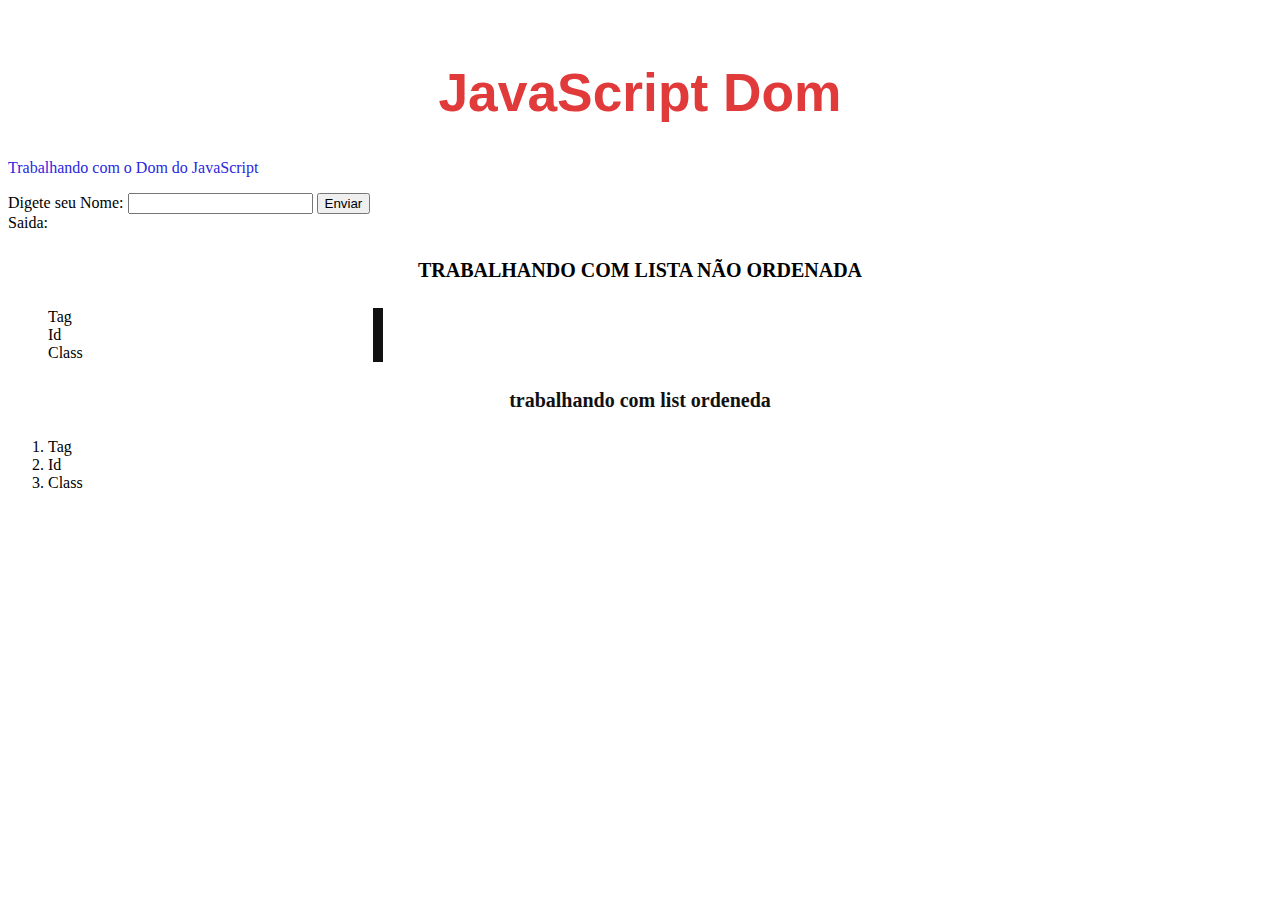
<file: DOM/index.html>
<!DOCTYPE html>
<html lang="pt-br">

<head>
    <meta charset="UTF-8">
    <meta name="viewport" content="width=device-width, initial-scale=1.0">
    <meta http-equiv="X-UA-Compatible" content="ie=edge">
    <link href="css/format.css" rel="stylesheet">
    <title>Documento Dom</title>
</head>

<body>
    <div>
        <h1 id="dom">JavaScript Dom</h1>
        <p class="dom">Trabalhando com o Dom do JavaScript</p>
    </div>

    <div>
        <label>Digete seu Nome:</label>
        <input type="text" id="entrada">
        <button onclick="escreve()">Enviar</button><br>
        <label id="saida">Saida:</label>

    </div>
    <div id="des">
        <h4>Trabalhando com Lista não ordenada</h4>
        <ul>
            <li>Tag</li>
            <li>Id</li>
            <li>Class</li>
        </ul>
    </div>


    <div id="order">
        <h4>Trabalhando com list ordeneda</h4>
        <ol>
            <li>Tag</li>
            <li>Id</li>
            <li>Class</li>

        </ol>
    </div>
    <script src="js/arquivo.js"></script>
</body>

</html>
</file>
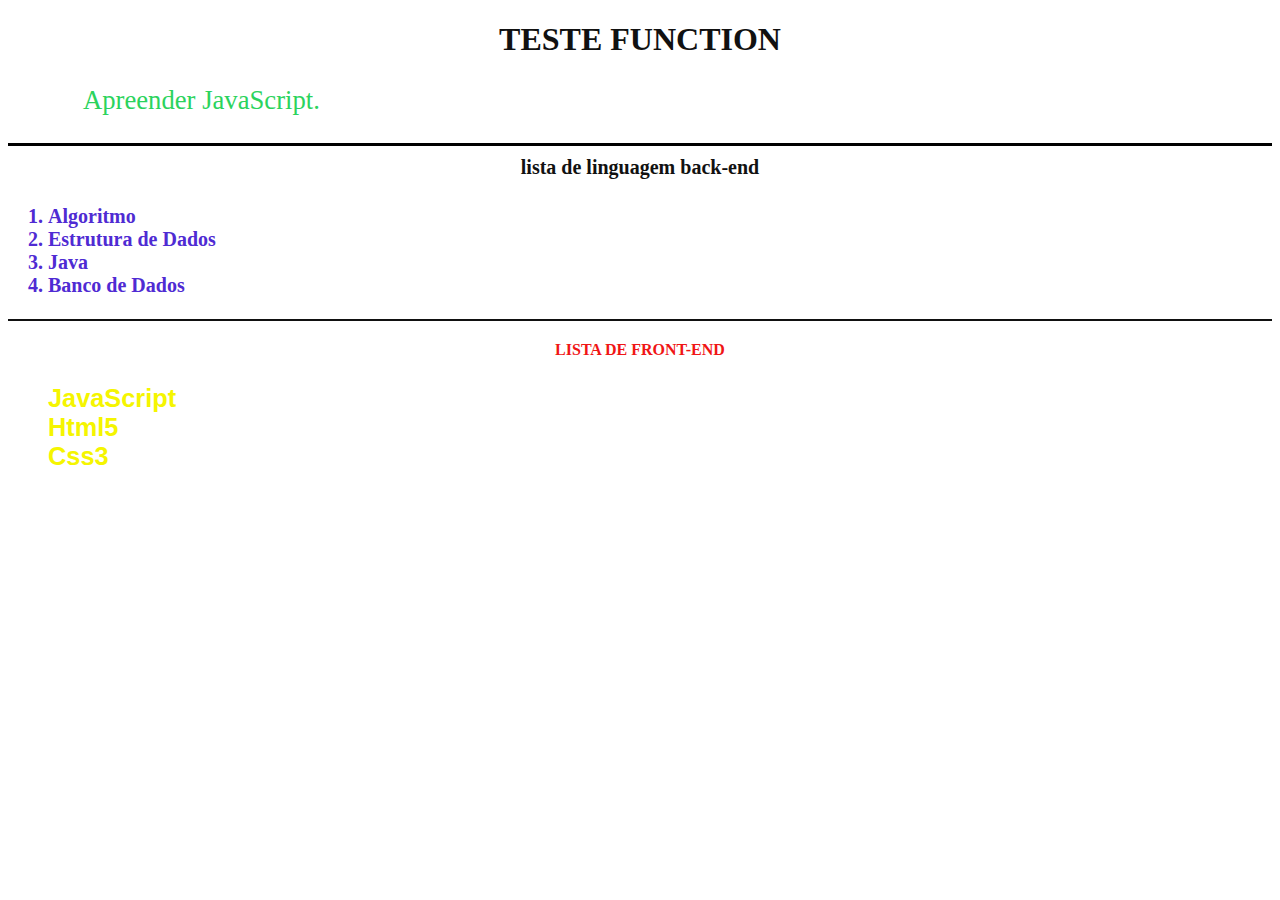
<file: FUNCTION/teste/index.html>
<!DOCTYPE html>
<html lang="pt-br">

<head>
    <meta charset="UTF-8">
    <meta name="viewport" content="width=device-width, initial-scale=1.0">
    <meta http-equiv="X-UA-Compatible" content="ie=edge">
    <link href="css/format.css" rel="stylesheet">
    <title>Documento Function</title>
</head>

<body>
    <div id="teste">
        <h1 id="titulo">Teste Function</h1>
        <p>Apreender JavaScript.</p>
    </div>
    <div class="order">
        <h4>Lista de Linguagem Back-End</h4>
        <ol>
            <li>Algoritmo</li>
            <li>Estrutura de Dados</li>
            <li>Java</li>
            <li>Banco de Dados</li>
        </ol>
    </div>

    <div id="notOrder">
        <h4>Lista de Front-End</h4>
        <ul>
            <li>JavaScript</li>
            <li>Html5</li>
            <li>Css3</li>
        </ul>
    </div>


    <script src="js/arquivo.js"></script>
</body>

</html>
</file>
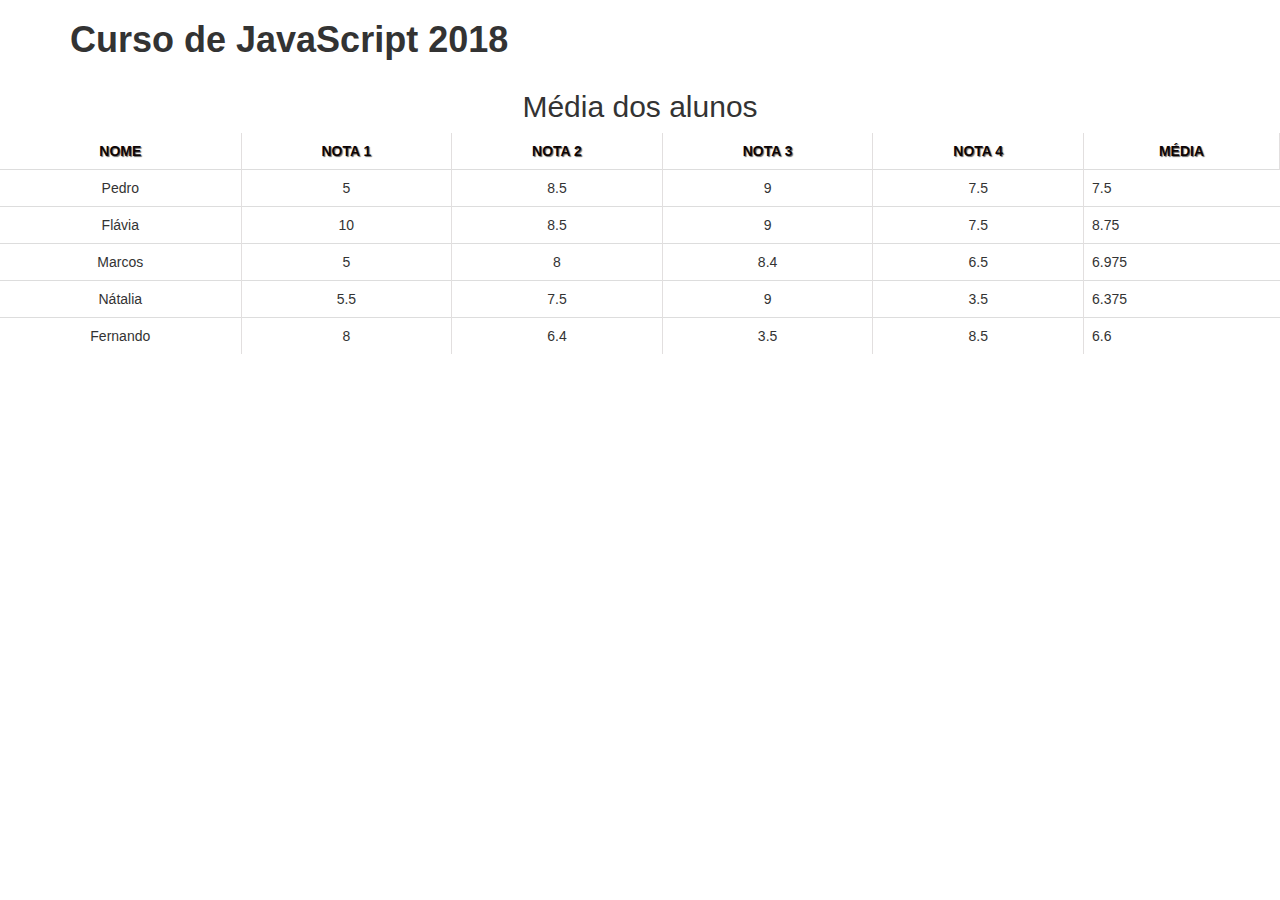
<file: DOM/index02.html>
<!DOCTYPE html>
<html lang="pt-br">

<head>
    <meta charset="UTF-8">
    <meta name="viewport" content="width=device-width, initial-scale=1.0">
    <meta http-equiv="X-UA-Compatible" content="ie=edge">
    <link href="css/bootstrap.css" rel="stylesheet">
    <link href="css/bootstrap-theme.css" rel="stylesheet">
    <link href="css/fortmat02.css" rel="stylesheet">
    <title>Documento Dom</title>
</head>

<body>
    <div class="container">
        <h1>Curso de JavaScript 2018</h1>
    </div>

    <section>
        <div id="subTitulo">
            <h2>Média dos alunos</h2>
            <table class="table js-tabela">
                <thead class="cab">
                    <tr>
                        <td class="linha_esquerda">Nome</td>
                        <td class="linha_esquerda"> Nota 1</td>
                        <td class="linha_esquerda">Nota 2</td>
                        <td class="linha_esquerda">Nota 3</td>
                        <td class="linha_esquerda">Nota 4</td>
                        <td class="linha_esquerda">Média</td>
                    </tr>
                </thead>
                <tbody>
                    <tr class="aluno">
                        <td class="aluno_nome esq">Pedro</td>
                        <td class="aluno_n1 esq">5</td>
                        <td class="aluno_n2 esq"> 8.5</td>
                        <td class="aluno_n3 esq">9</td>
                        <td class="aluno_n4 esq">7.5</td>
                        <td class="aluno_media"></td>
                    </tr>

                    <tr class="aluno">
                        <td class="aluno_nome esq">Flávia</td>
                        <td class="aluno_n1 esq">10</td>
                        <td class="aluno_n2 esq">8.5</td>
                        <td class="aluno_n3 esq">9</td>
                        <td class="aluno_n4 esq">7.5</td>
                        <td class="aluno_media"></td>
                    </tr>

                    <tr class="aluno">
                        <td class="aluno_nome esq">Marcos</td>
                        <td class="aluno_n1 esq">5</td>
                        <td class="aluno_n2 esq">8</td>
                        <td class="aluno_n3 esq">8.4</td>
                        <td class="aluno_n4 esq">6.5</td>
                        <td class="aluno_media"></td>
                    </tr>

                    <tr class="aluno">
                        <td class="aluno_nome esq">Nátalia</td>
                        <td class="aluno_n1 esq">5.5</td>
                        <td class="aluno_n2 esq">7.5</td>
                        <td class="aluno_n3 esq">9</td>
                        <td class="aluno_n4 esq">3.5</td>
                        <td class="aluno_media"></td>
                    </tr>

                    <tr class="aluno">
                        <td class="aluno_nome esq">Fernando</td>
                        <td class="aluno_n1 esq">8</td>
                        <td class="aluno_n2 esq">6.4</td>
                        <td class="aluno_n3 esq">3.5</td>
                        <td class="aluno_n4 esq">8.5</td>
                        <td class="aluno_media"></td>
                    </tr>
                </tbody>
            </table>
        </div>
    </section>
    <script src="js/beluga.js"></script>
    <script src="js/arquivo02.js"></script>
</body>

</html>
</file>
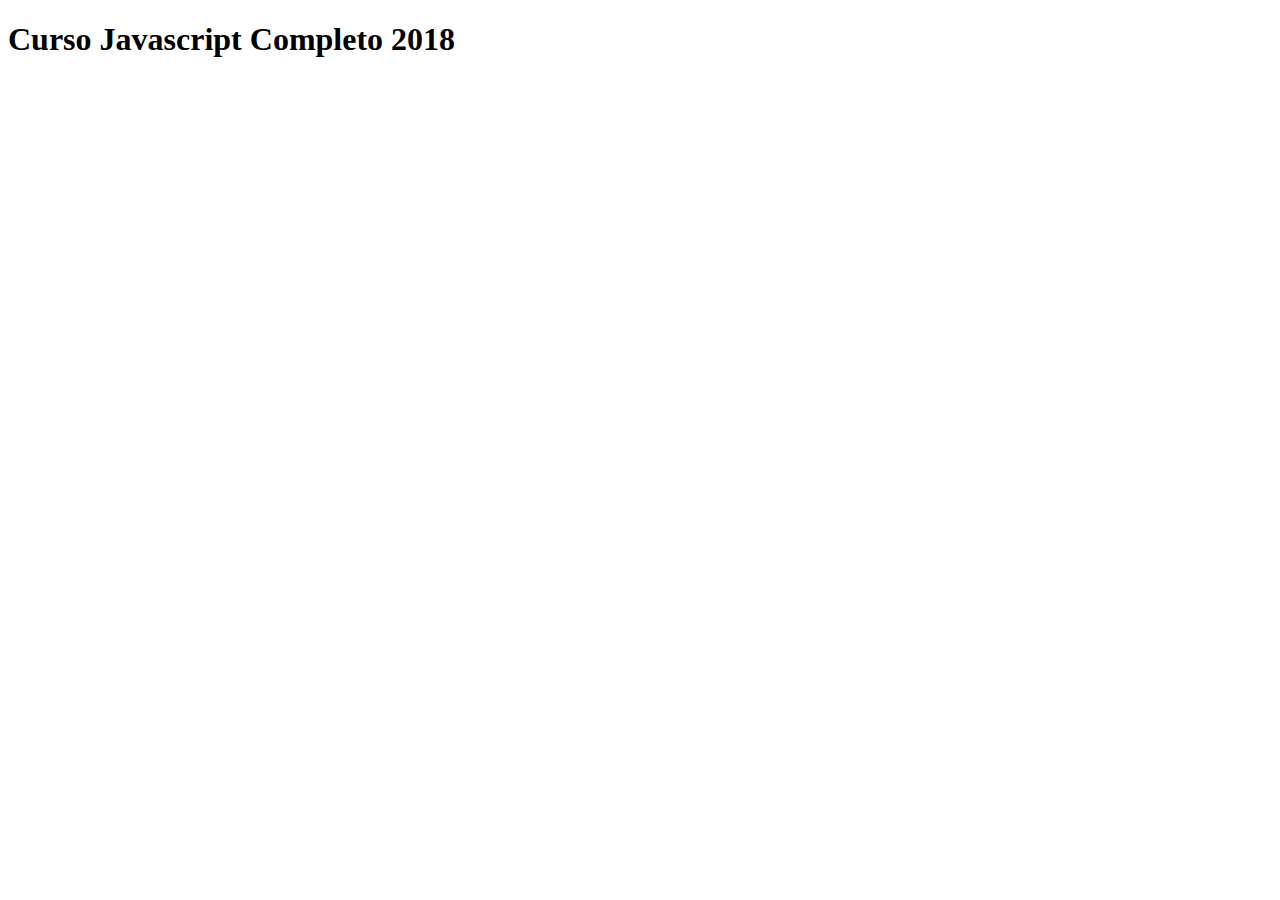
<file: DOM/erro/aula05-funcoes-exercicio-final.html>
<!doctype html>
<html>
    <head>
        <title>Curso Javascript Completo 2018</title>
        <meta charset="utf-8">
        
        <script>
            (function(){
                function calcularMedia(){                    
                    
                    var total = 0;
                    var qtd = arguments.length;
                    var x = 0;
                    //while(arguments[x]){
                    while(typeof arguments[x] === 'number'){
                        total += arguments[x];
                        x++
                    }                    
                    
                    return total / qtd;
                }
                var media1 = calcularMedia(2,3);
                var media2 = calcularMedia(4, 0, 10, 10);
                
                console.log('media1: ', media1)
                console.log('media2: ', media2)
            })()
            
        </script>
        
    </head>
    <body>
        <h1>Curso Javascript Completo 2018</h1>
        
         
        
    </body>
</html>
</file>
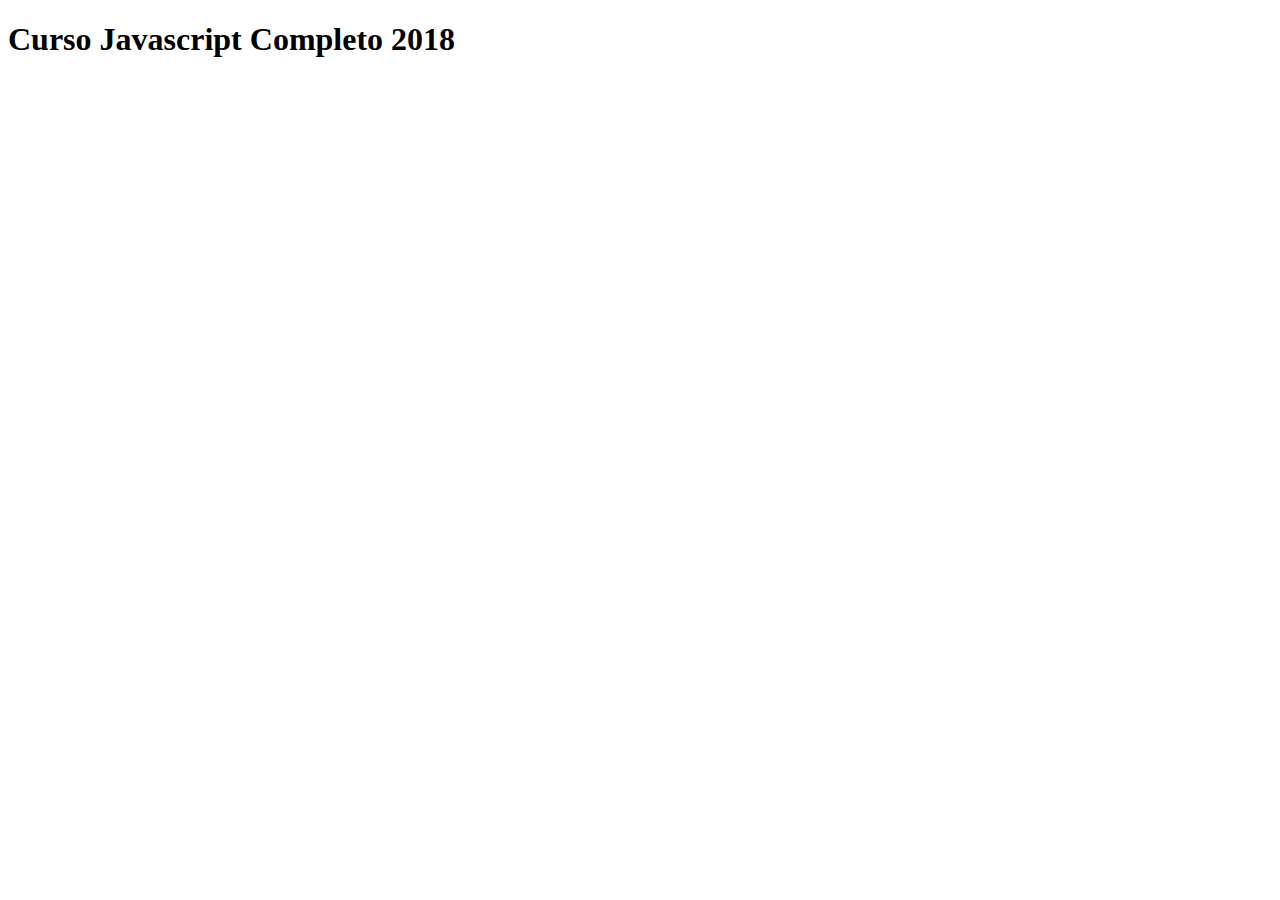
<file: DOM/erro/aula05-funcoes.html>
<!doctype html>
<html>
    <head>
        <title>Curso Javascript Completo 2018</title>
        <meta charset="utf-8">        
        <script>      </script>          
        
    </head>
    <body>
        <h1>Curso Javascript Completo 2018</h1>
        
         
       <script src="js/funcoes03.js"></script> 
    </body>
</html>
</file>
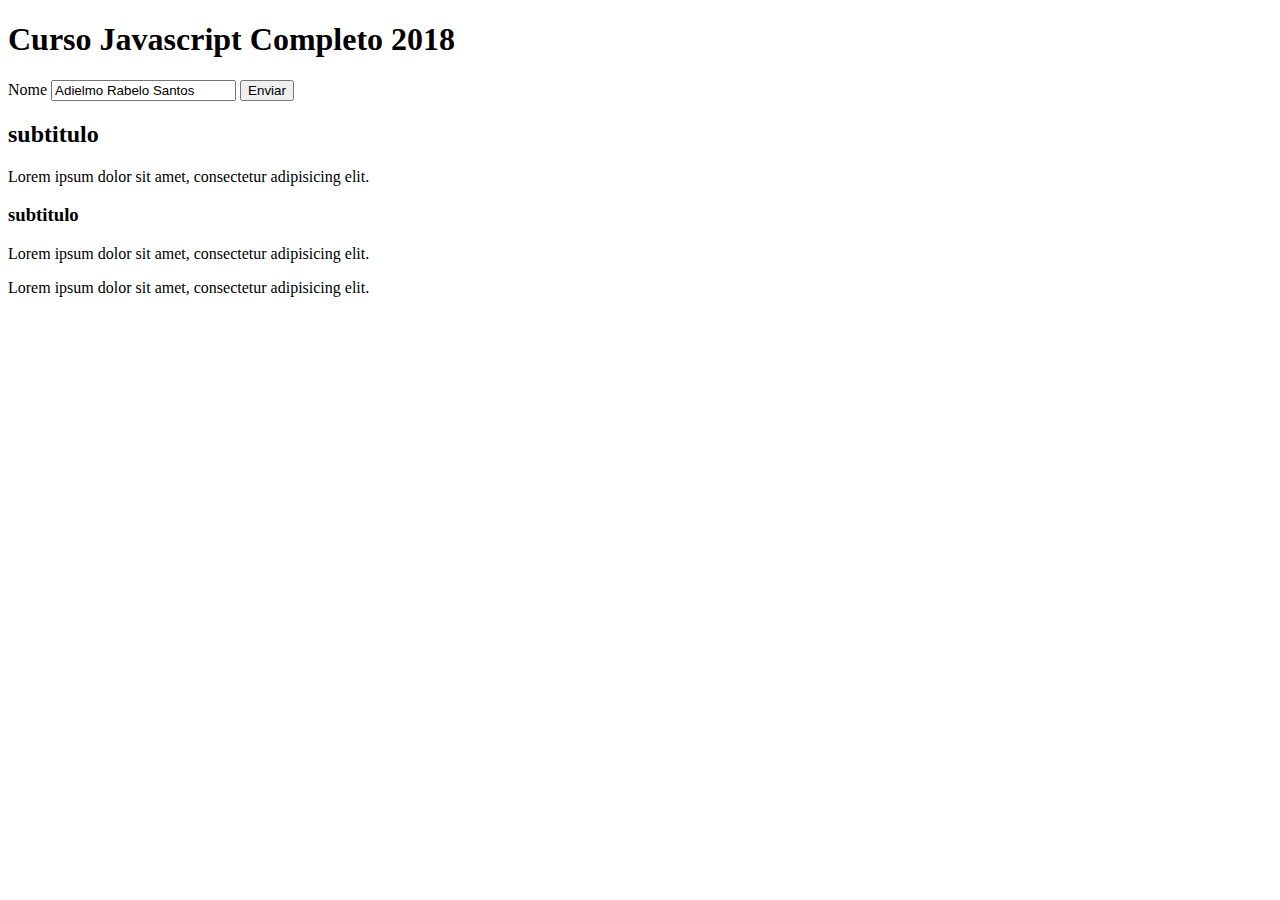
<file: DOM/erro/aula06-DOM-1-original.html>
<!doctype html>
<html>
    <head>
        <title>Curso Javascript Completo 2018</title>
        <meta charset="utf-8">
    </head>
    <body>
    <h1 id="appx" class="aff">Curso Javascript Completo 2018</h1>

     <div id="msg">

      <label>Nome</label>
      <input id="idInp" class="val" type="text" value="">
        <button onclick="escreve()">Enviar</button>
        <div id="msg"></div>
     </div>   


        <main class="cmain" id="idmain">
            <h2>subtitulo</h2>
            <p id="pmain" class="pmain">Lorem ipsum dolor sit amet, consectetur adipisicing elit. </p>
        </main> 
        
        <section class="csection" id="idsection">
            <h3>subtitulo</h3>
            <p class="paragrafo">Lorem ipsum dolor sit amet, consectetur adipisicing elit. </p>
            <p class="paragrafos">Lorem ipsum dolor sit amet, consectetur adipisicing elit. </p>
        </section>

       
       <script src="js/Dom.js"></script>     
      
        
    </body>
</html>
</file>
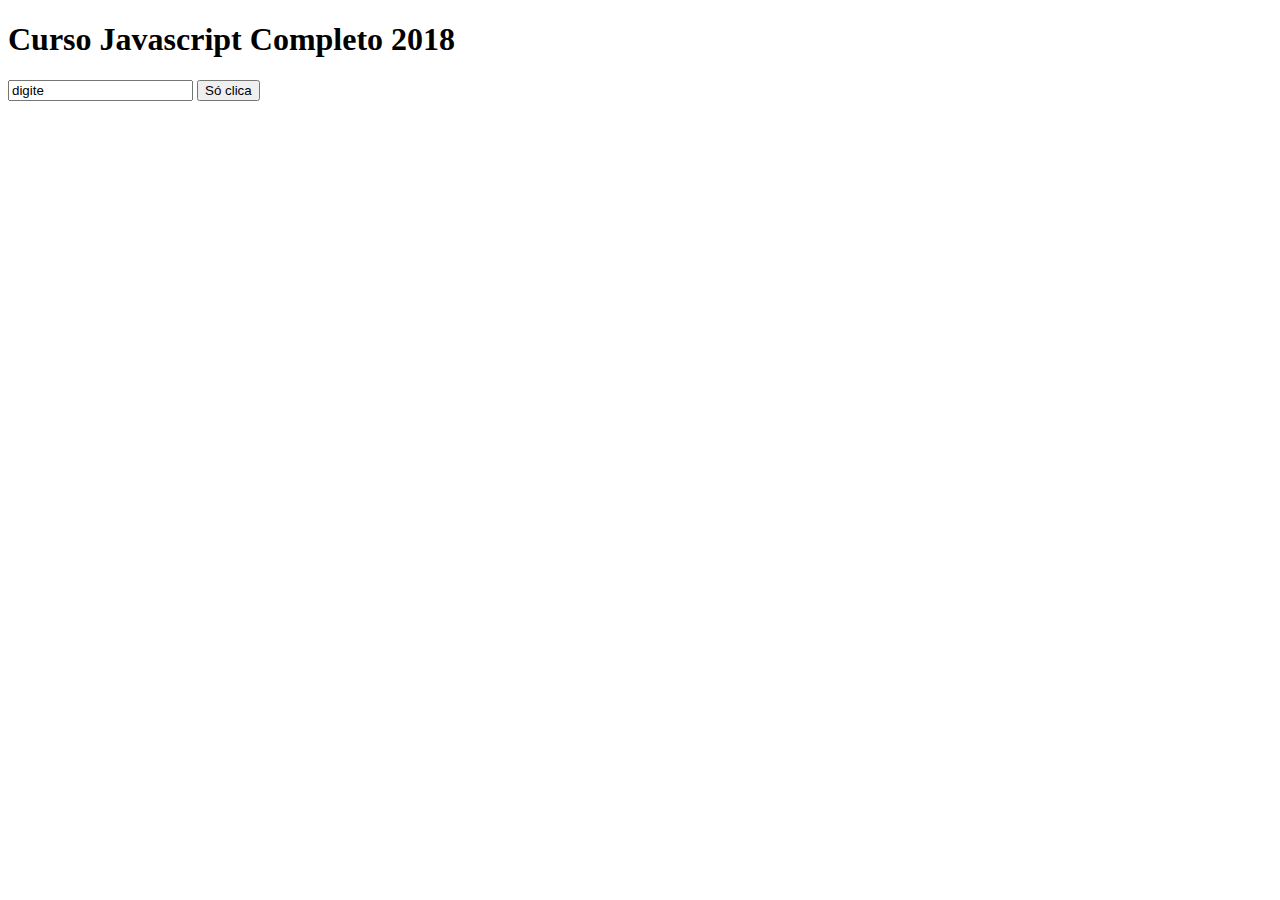
<file: DOM/erro/aula06-DOM-ex3-final.html>
<!doctype html>
<html>
    <head>
        <title>Curso Javascript Completo 2018</title>
        <meta charset="utf-8">
    </head>
    <body>
        <h1>Curso Javascript Completo 2018</h1>
        
        <input type="text" id="txtNome" value="digite">
        <button onclick="escreve()">Só clica</button>
        
        <div id="msg"></div>
        
       <script src="js/exDom06.js"></script>
        
    </body>
</html>
</file>
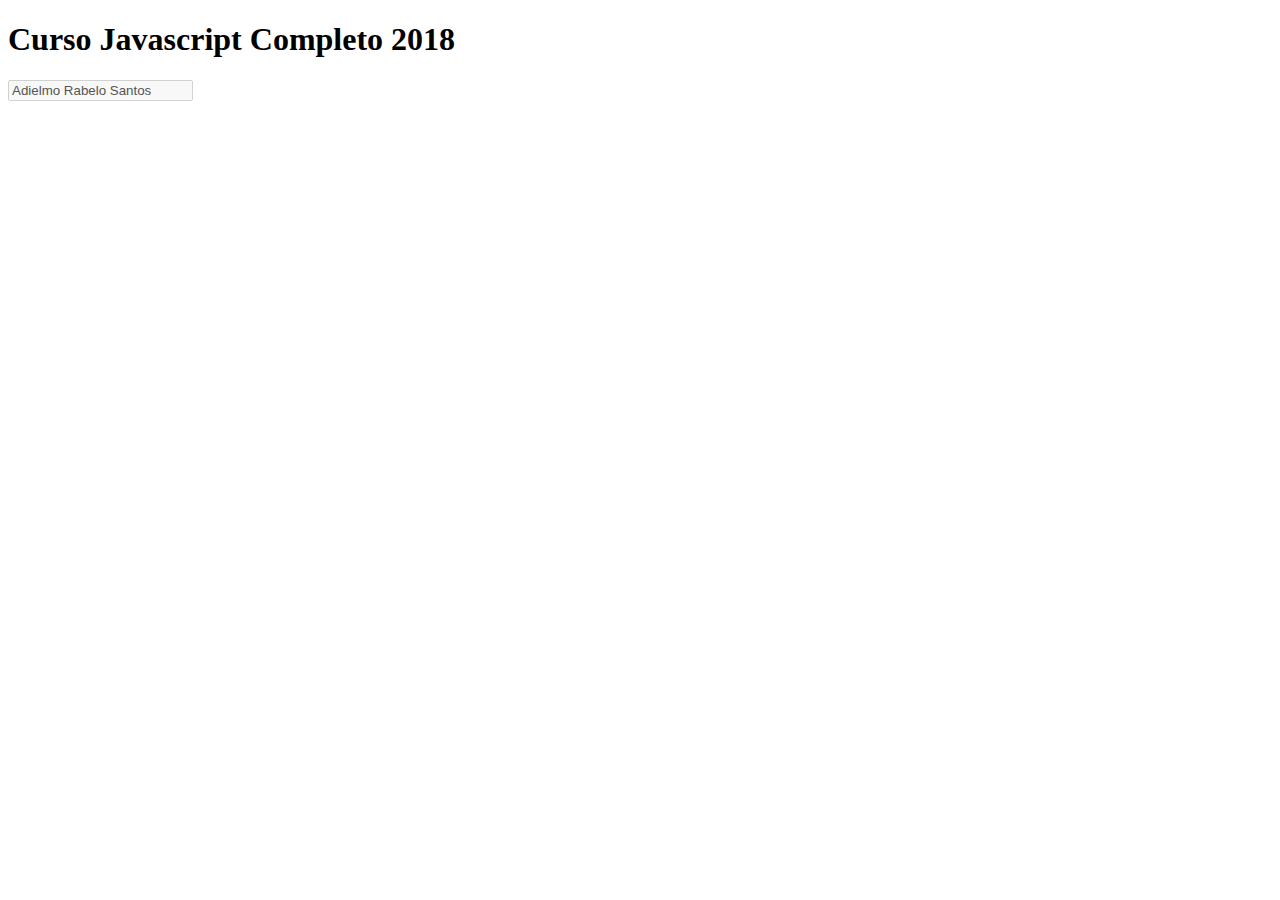
<file: DOM/erro/aula06-DOM-ex4-final.html>
<!doctype html>
<html>
    <head>
        <title>Curso Javascript Completo 2018</title>
        <meta charset="utf-8">
    </head>
    <body>
        <h1>Curso Javascript Completo 2018</h1>
        
        <input type="text" id="txtNome" value="digite">
        
        <script src="js/exDom07.js"></script>
         
    </body>
</html>
</file>
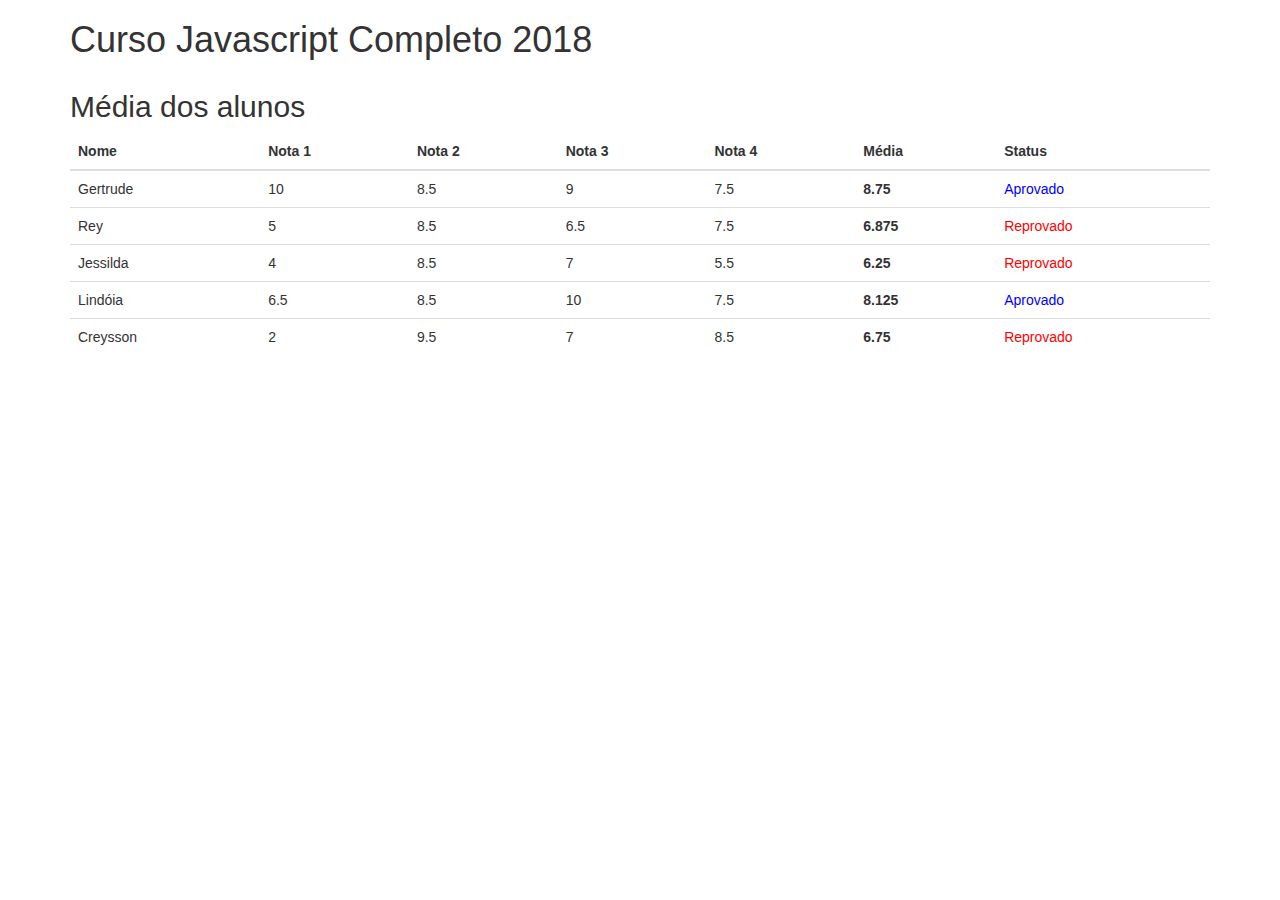
<file: DOM/erro/aula06_DOM_ex5_original.html>
<!doctype html>
<html>
    <head>
        <title>Curso Javascript Completo 2018</title>
        <meta charset="utf-8">
        
        <link href="css/bootstrap.css" rel="stylesheet">
        <link href="css/bootstrap-theme.css" rel="stylesheet">
        
     <!--    <script src="beluga.js"></script> -->

    </head>
    <body>
        <div class="container">
            <h1>Curso Javascript Completo 2018</h1>
        </div>
        
        
        <section>
        	<div class="container">
	        
		      	<h2>Média dos alunos</h2>
				<table class="table tabela-js">
					<thead>
						<tr> <!-- A Tag <tr> significa linhas -->
							<th>Nome</th> <!-- A Tag <td> significa colunas -->
							<th>Nota 1</th>
							<th>Nota 2</th>
							<th>Nota 3</th>
							<th>Nota 4</th>
							<th>Média</th>
							<th>Status</th>
						</tr>
					</thead>
					<tbody>
						<tr class="aluno" >
							<td class="aluno-nome">Gertrude</td>
							<td class="aluno-n1">10</td>
							<td class="aluno-n2">8.5</td>
							<td class="aluno-n3">9</td>
							<td class="aluno-n4">7.5</td>
							<td class="aluno-m"></td>
							<td class="aluno-status"></td>
						</tr>

						<tr class="aluno" >
							<td class="aluno-nome">Rey</td>
							<td class="aluno-n1">5</td>
							<td class="aluno-n2">8.5</td>
							<td class="aluno-n3">6.5</td>
							<td class="aluno-n4">7.5</td>
							<td class="aluno-m"></td>
							<td class="aluno-status"></td>
						</tr>

						<tr class="aluno" >
							<td class="aluno-nome">Jessilda</td>
							<td class="aluno-n1">4</td>
							<td class="aluno-n2">8.5</td>
							<td class="aluno-n3">7</td>
							<td class="aluno-n4">5.5</td>
							<td class="aluno-m"></td>
							<td class="aluno-status"></td>
						</tr>

						<tr class="aluno">
							<td class="aluno-nome">Lindóia</td>
							<td class="aluno-n1">6.5</td>
							<td class="aluno-n2">8.5</td>
							<td class="aluno-n3">10</td>
							<td class="aluno-n4">7.5</td>
							<td class="aluno-m"></td>
							<td class="aluno-status"></td>
						</tr>
						<tr class="aluno" >
							<td class="aluno-nome">Creysson</td>
							<td class="aluno-n1">2</td>
							<td class="aluno-n2">9.5</td>
							<td class="aluno-n3">7</td>
							<td class="aluno-n4">8.5</td>
							<td class="aluno-m"></td>
							<td class="aluno-status"></td>
						</tr>
					</tbody>
				</table>
	        	
        	</div>	
        </section>

      <script src="js/Dom02.js"></script>       
                    
    </body>
</html>
</file>
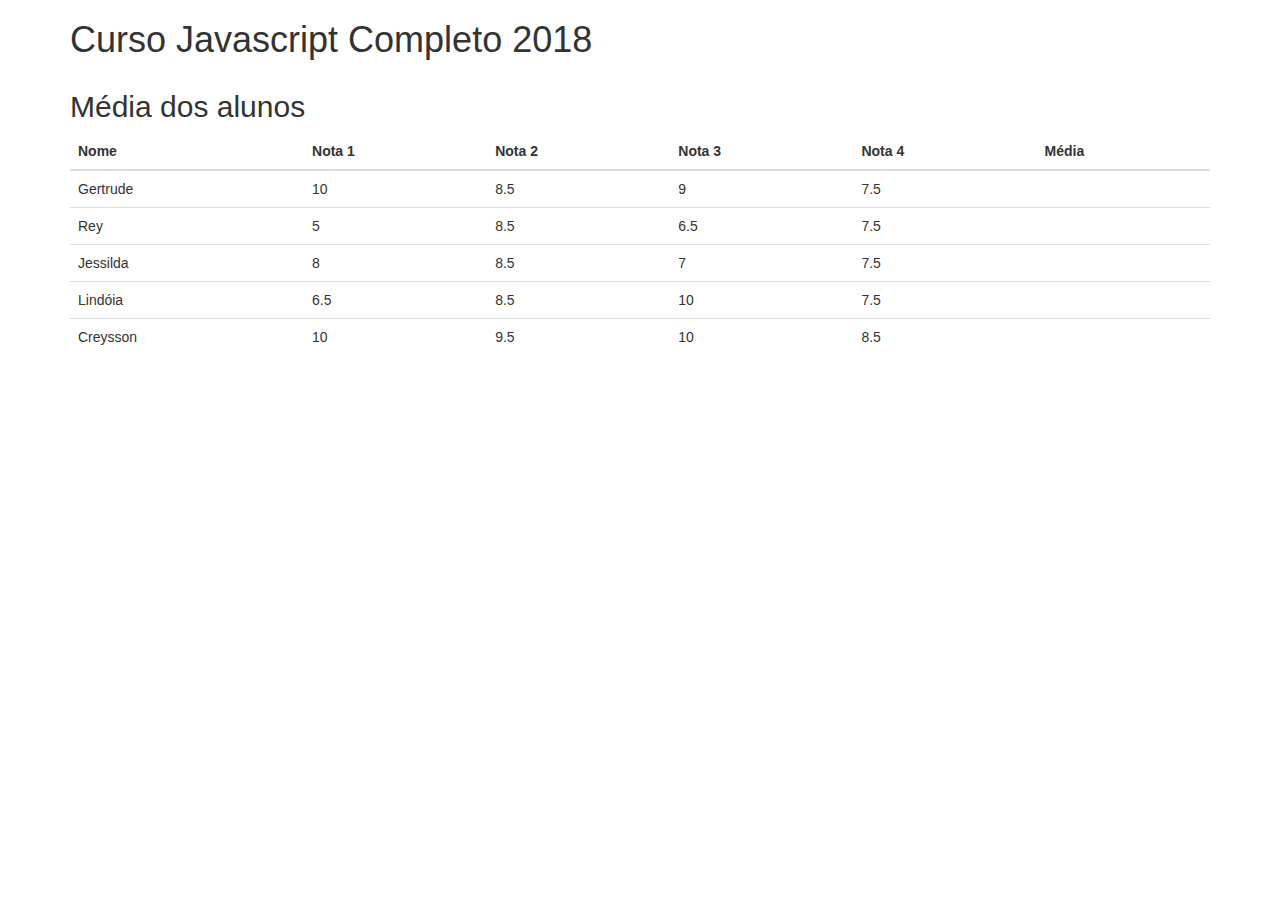
<file: DOM/erro/aula06_media/aula06_DOM_ex5_original.html>
<!doctype html>
<html>
    <head>
        <title>Curso Javascript Completo 2018</title>
        <meta charset="utf-8">
        
        <link href="css/bootstrap.css" rel="stylesheet">
        <link href="css/bootstrap-theme.css" rel="stylesheet">
        
        <script src="beluga.js"></script>

    </head>
    <body>
        <div class="container">
            <h1>Curso Javascript Completo 2018</h1>
        </div>
        
        
        <section>
        	<div class="container">
	        
		      	<h2>Média dos alunos</h2>
				<table class="table js-tabela">
					<thead>
						<tr>
							<th>Nome</th>
							<th>Nota 1</th>
							<th>Nota 2</th>
							<th>Nota 3</th>
							<th>Nota 4</th>
							<th>Média</th>
						</tr>
					</thead>
					<tbody>
						<tr class="aluno" >
							<td class="aluno-nome">Gertrude</td>
							<td class="aluno-n1">10</td>
							<td class="aluno-n2">8.5</td>
							<td class="aluno-n3">9</td>
							<td class="aluno-n4">7.5</td>	
							<td class="aluno-m"></td>
						</tr>

						<tr class="aluno" >
							<td class="aluno-nome">Rey</td>
							<td class="aluno-n1">5</td>
							<td class="aluno-n2">8.5</td>
							<td class="aluno-n3">6.5</td>
							<td class="aluno-n4">7.5</td>
							<td class="aluno-m"></td>
						</tr>

						<tr class="aluno" >
							<td class="aluno-nome">Jessilda</td>
							<td class="aluno-n1">8</td>
							<td class="aluno-n2">8.5</td>
							<td class="aluno-n3">7</td>
							<td class="aluno-n4">7.5</td>
							<td class="aluno-m"></td>
						</tr>

						<tr class="aluno">
							<td class="aluno-nome">Lindóia</td>
							<td class="aluno-n1">6.5</td>
							<td class="aluno-n2">8.5</td>
							<td class="aluno-n3">10</td>
							<td class="aluno-n4">7.5</td>
							<td class="aluno-m"></td>
						</tr>
						<tr class="aluno" >
							<td class="aluno-nome">Creysson</td>
							<td class="aluno-n1">10</td>
							<td class="aluno-n2">9.5</td>
							<td class="aluno-n3">10</td>
							<td class="aluno-n4">8.5</td>
							<td class="aluno-m"></td>
						</tr>
					</tbody>
				</table>
	        	
        	</div>	
        </section>

        <script>
            
            (function(){
                'use strict'
                
                
            })()
            
        </script>
        
    </body>
</html>
</file>
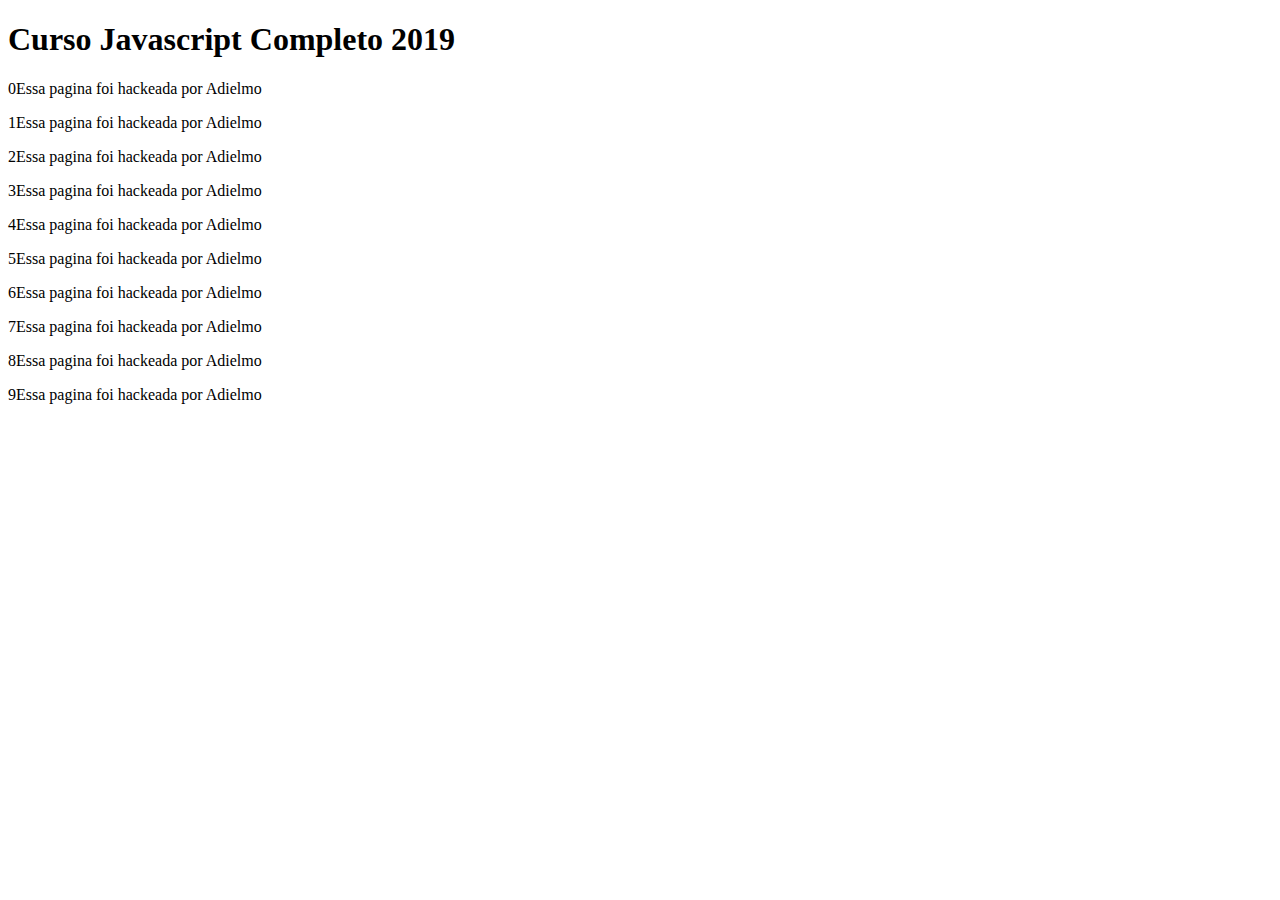
<file: DOM/erro/Exercicio/ex01.html>
<!DOCTYPE html>
<html>
<head>
	<title></title>
</head>
<body>
	<div class="container">
		<h1>Curso Javascript Completo 2019</h1>

		<p>Mussum Ipsum, cacilds vidis litro abertis. Si num tem leite então bota uma pinga aí cumpadi! Cevadis im ampola pa arma uma pindureta. Posuere libero varius. Nullam a nisl ut ante blandit hendrerit. Aenean sit amet nisi. Interessantiss quisso pudia ce receita de bolis, mais bolis eu num gostis</p>
            <p>Mussum Ipsum, cacilds vidis litro abertis. Si num tem leite então bota uma pinga aí cumpadi! Cevadis im ampola pa arma uma pindureta. Posuere libero varius. Nullam a nisl ut ante blandit hendrerit. Aenean sit amet nisi. Interessantiss quisso pudia ce receita de bolis, mais bolis eu num gostis</p>
            <p>Mussum Ipsum, cacilds vidis litro abertis. Si num tem leite então bota uma pinga aí cumpadi! Cevadis im ampola pa arma uma pindureta. Posuere libero varius. Nullam a nisl ut ante blandit hendrerit. Aenean sit amet nisi. Interessantiss quisso pudia ce receita de bolis, mais bolis eu num gostis</p>
            <p>Mussum Ipsum, cacilds vidis litro abertis. Si num tem leite então bota uma pinga aí cumpadi! Cevadis im ampola pa arma uma pindureta. Posuere libero varius. Nullam a nisl ut ante blandit hendrerit. Aenean sit amet nisi. Interessantiss quisso pudia ce receita de bolis, mais bolis eu num gostis</p>
            <p>Mussum Ipsum, cacilds vidis litro abertis. Si num tem leite então bota uma pinga aí cumpadi! Cevadis im ampola pa arma uma pindureta. Posuere libero varius. Nullam a nisl ut ante blandit hendrerit. Aenean sit amet nisi. Interessantiss quisso pudia ce receita de bolis, mais bolis eu num gostis</p>
            <p>Mussum Ipsum, cacilds vidis litro abertis. Si num tem leite então bota uma pinga aí cumpadi! Cevadis im ampola pa arma uma pindureta. Posuere libero varius. Nullam a nisl ut ante blandit hendrerit. Aenean sit amet nisi. Interessantiss quisso pudia ce receita de bolis, mais bolis eu num gostis</p>
            <p>Mussum Ipsum, cacilds vidis litro abertis. Si num tem leite então bota uma pinga aí cumpadi! Cevadis im ampola pa arma uma pindureta. Posuere libero varius. Nullam a nisl ut ante blandit hendrerit. Aenean sit amet nisi. Interessantiss quisso pudia ce receita de bolis, mais bolis eu num gostis</p>
            <p>Mussum Ipsum, cacilds vidis litro abertis. Si num tem leite então bota uma pinga aí cumpadi! Cevadis im ampola pa arma uma pindureta. Posuere libero varius. Nullam a nisl ut ante blandit hendrerit. Aenean sit amet nisi. Interessantiss quisso pudia ce receita de bolis, mais bolis eu num gostis</p>
            <p>Mussum Ipsum, cacilds vidis litro abertis. Si num tem leite então bota uma pinga aí cumpadi! Cevadis im ampola pa arma uma pindureta. Posuere libero varius. Nullam a nisl ut ante blandit hendrerit. Aenean sit amet nisi. Interessantiss quisso pudia ce receita de bolis, mais bolis eu num gostis</p>
            <p>Mussum Ipsum, cacilds vidis litro abertis. Si num tem leite então bota uma pinga aí cumpadi! Cevadis im ampola pa arma uma pindureta. Posuere libero varius. Nullam a nisl ut ante blandit hendrerit. Aenean sit amet nisi. Interessantiss quisso pudia ce receita de bolis, mais bolis eu num gostis</p>


	</div>
<script>
	
(function teste(){

  var paragrafos = document.querySelectorAll('p');
                
      // console.log(paragrafos);

	var texto ='Essa pagina foi hackeada por Adielmo';

	var x=0;
	while(paragrafos[x]){
		paragrafos[x].textContent = x + texto;
		x++;
	}

	function Caneta(preco, cor){
		this.preco = preco || 1;
		this.cor = cor || 'white';
		this.mudarCor = function(cor){
			this.cor = cor;
		}

	}

	var caneta1 = new Caneta(4, 'Red');
	console.log(caneta1);
	console.log(caneta1.preco);
	console.log(caneta1.cor);
	var doc = Caneta();
	console.log(doc);


})();


</script>
</body>
</html>
</file>
<file: DOM/css/format.css>
body h1#dom {
        color: #e03a3a;
        font-size: 40pt;
        font-family: Arial, sans-serif;
        padding-top: 20pt;
        text-align: center;
    }
    
    div p.dom {
        color: #2a27df;
    }
    
    div#des h4 {
        text-align: center;
        font-size: 15pt;
        text-transform: uppercase;
        font-weight: bold;
    }
    
    div#des h4:hover {
        color: #0caa13;
        text-decoration: underline;
    }
    
    div#des ul {
        list-style: none;
        width: 93%;
        max-width: 325px;
        box-shadow: 10px 0px 0px 0px #111111;
    }
    
    div#order h4 {
        text-align: center;
        color: #111111;
        font-size: 15pt;
        font-weight: bold;
        text-transform: lowercase;
    }
    
    div#order h4:hover {
        color: #2b07c8;
        font-size: 20pt;
        text-transform: uppercase;
    }
    
    div#order li:hover {
        list-style: none;
        padding: 20px;
        color: #fff;
        text-transform: uppercase;
        background-color: #0caa13;
        text-align: center;
        font-weight: bold;
        font-size: 20pt;
    }
</file>
<file: FUNCTION/teste/css/format.css>
@charset "UTF-8";

/*
div#teste h1 {
    color: #d32b2b;
} */

body h1#titulo {
    color: #111111;
    text-align: center;
    text-transform: uppercase;
    font-weight: bold;
}

div#teste p {
    font-size: 20pt;
    color: #2bd35d;
    padding-left: 75px;
}

div.order h4 {
    font-weight: bold;
    color: #111111;
    border-top: 3px solid black;
    padding-top: 10px;
    text-align: center;
    text-transform: lowercase;
    font-size: 15pt;
    /*display: block;   */
    /*padding-left: 500px;*/
}

div.order ol {
    color: #4f2bd3;
    font-weight: bold;
    font-size: 15pt;
}

div#notOrder h4 {
    border-top: 2px solid #111111;
    color: #f01515;
    font-weight: bold;
    text-align: center;
    padding-top: 20px;
    text-transform: uppercase;
}

div#notOrder ul {
    color: #F5F500;
    font-family: Arial, sans-serif;
    font-weight: bold;
    font-size: 19pt;
    list-style: none;
    /*  display: block;
    float: right; 
    box-shadow: 2px 2px 2px 2px rgba(0, 0, 0, .5); */
}
</file>
<file: DOM/css/fortmat02.css>
@charset "UFT-8";
body div.container h1 {
    font-weight: bold;
}

section div#subTitulo h2 {
    text-align: center;
}

section div#subTitulo h2:hover {
    color: #e71d1d;
    background-color: #89e71d;
    font-size: 15pt;
}

thead.cab tr {
    color: #0c0404;
    font-weight: bold;
    text-transform: uppercase;
    text-shadow: 1px 1px 1px rgba(0, 0, 0, .6);
    text-align: center;
}

thead.cab td.linha_esquerda:hover {
    color: #e71d1d;
    font-size: 10pt;
    padding: 15px 15px 15px 15px;
    background-color: #f7e96e;
}

thead.cab td.linha_esquerda {
    border-right: 1px solid #e2dfdf;
}

tbody tr.aluno td.esq {
    border-right: 1px solid #e2dfdf;
    text-align: center;
}

tbody tr.aluno:hover {
    background-color: #6ef775;
    font-size: 15pt;
    color: #e2dfdf;
    font-weight: bold;
}
</file>
